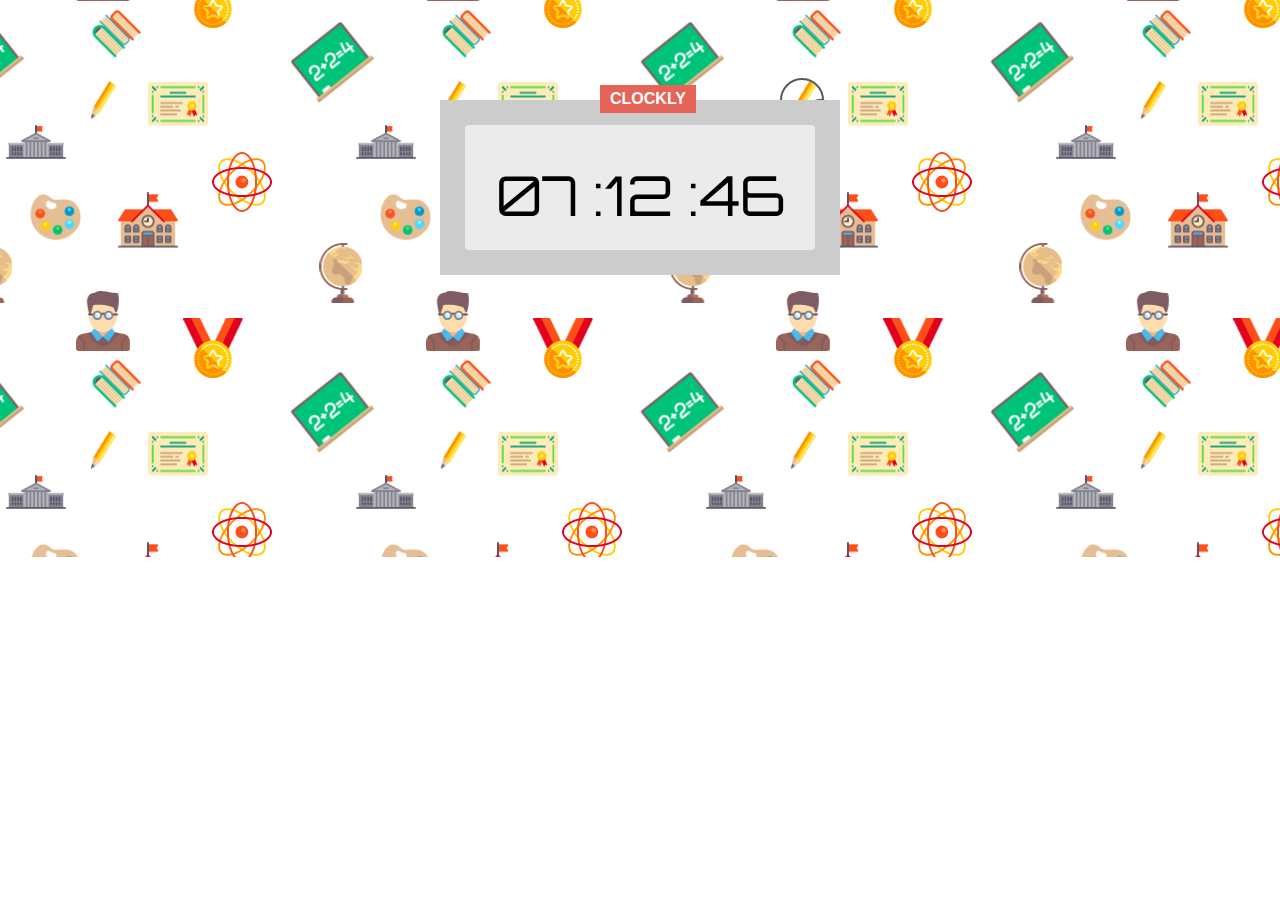
<file: digital clock/index.html>
<!DOCTYPE html>
<html lang="en">
<head>
    <meta charset="UTF-8">
    <title>Digital Clock</title>
    <link rel="stylesheet" href="style.css">

  <!--  <link rel="stylesheet" href="fonts/Orbitron-Regular.ttf">-->
</head>
<body>
<div class="main">
    <div class="badge">
        CLOCKLY
    </div>
    <div class="clock">
        <span id="hour"></span>
        <span id="minute"></span>
        <span id="second"></span>
    </div>
</div>
<script src="app.js" charset="utf-8"></script>
</body>
</html>
</file>
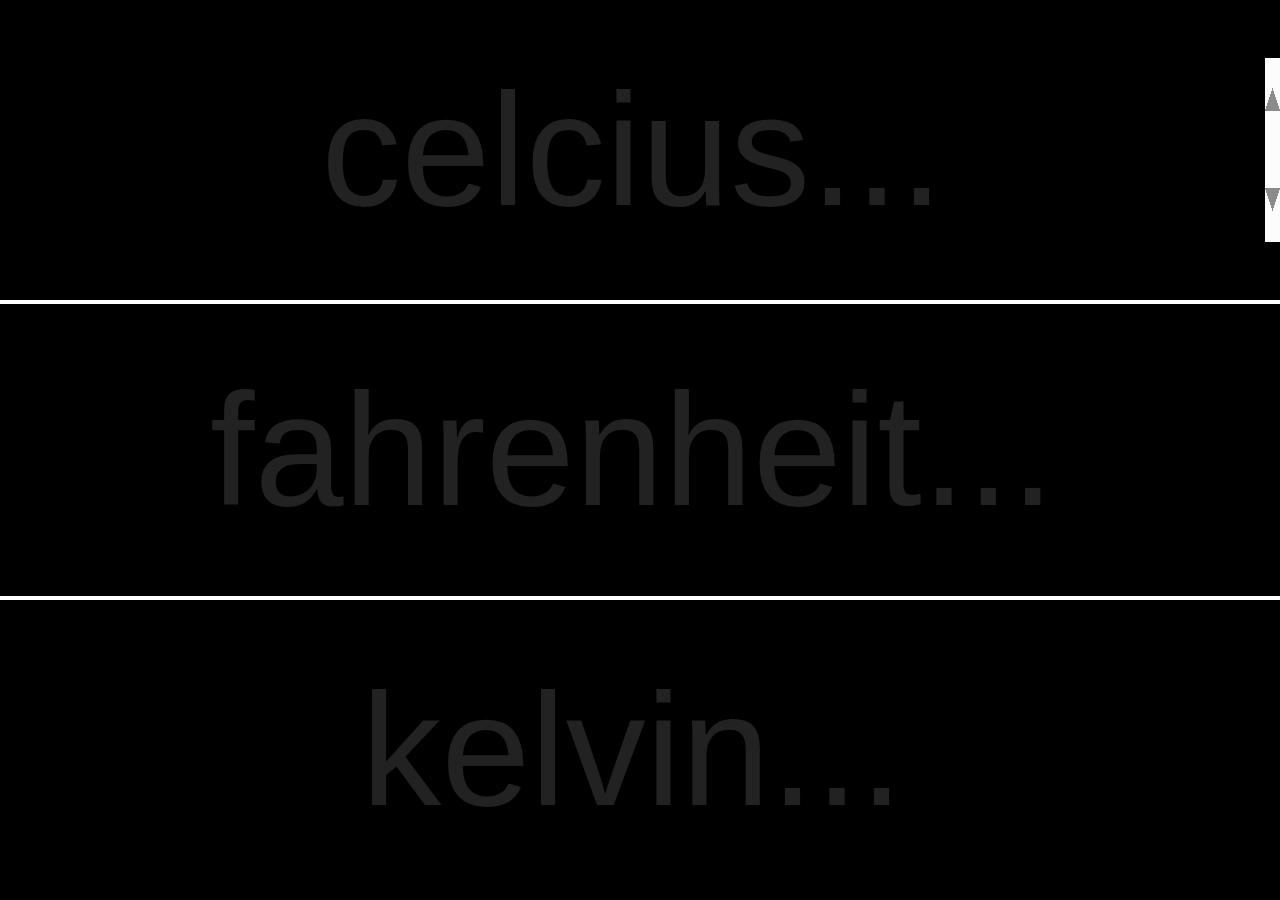
<file: temperature-converter/index.html>
<!DOCTYPE html>
<html lang="en">
<head>
    <meta charset="UTF-8">
    <title>Temperature Converter</title>
    <link rel="stylesheet" href="./css/styles.css">
</head>
<body>
<div id="celcius">
    <input type="number" placeholder="celcius...">
</div>
<div id="fahrenheit">
    <input type="number" placeholder="fahrenheit...">
</div>
<div id="kelvin">
    <input type="number" placeholder="kelvin...">
</div>
<script src="js/app.js"></script>
</body>
</html>
</file>
<file: digital clock/style.css>
@import url('https://fonts.googleapis.com/css?family=Orbitron');
*{
    padding: 0;
    margin: 0;
    box-sizing: border-box;
}
body{
  background: url("fon.png") no-repeat;
}
.main{
    background: #ccc;
    width: 400px;
    height: 175px;
    margin: 100px auto;
    position: relative;
    padding: 25px;
}

.badge{
    width: 96px;
    background: #e66357;
    color: white;
    padding: 5px 10px;
    font-family: sans-serif;
    font-weight: bold;
    position: absolute;
    top: -15px;
    left: 40%;
}

.clock{
    background: #ebebeb;
    text-align: center;
    font-size: 55px;
    height: 100%;
    padding-top: 35px;
    font-family: Orbitron;
    border-radius: 4px;
}
</file>
<file: temperature-converter/css/styles.css>
* {
    padding: 0;
    margin: 0;
    box-sizing: border-box;
}
body{
    background: black;
}
div{
    height: 33.33vh;
}
#fahrenheit{
    border-top: 4px solid white;
    border-bottom: 4px solid white;
}

input[type=number] {
    height: 100%;
    width: 100%;
    outline: none;
    background: black;
    color: white;
    font-size: 10em;
    text-align: center;
    border: 0;
}

::-webkit-input-placeholder{
    color: #222222;
}

::-moz-placeholder{
    color: #222222;
}

:-ms-input-placeholder{
    color: #222222;
}
</file>
